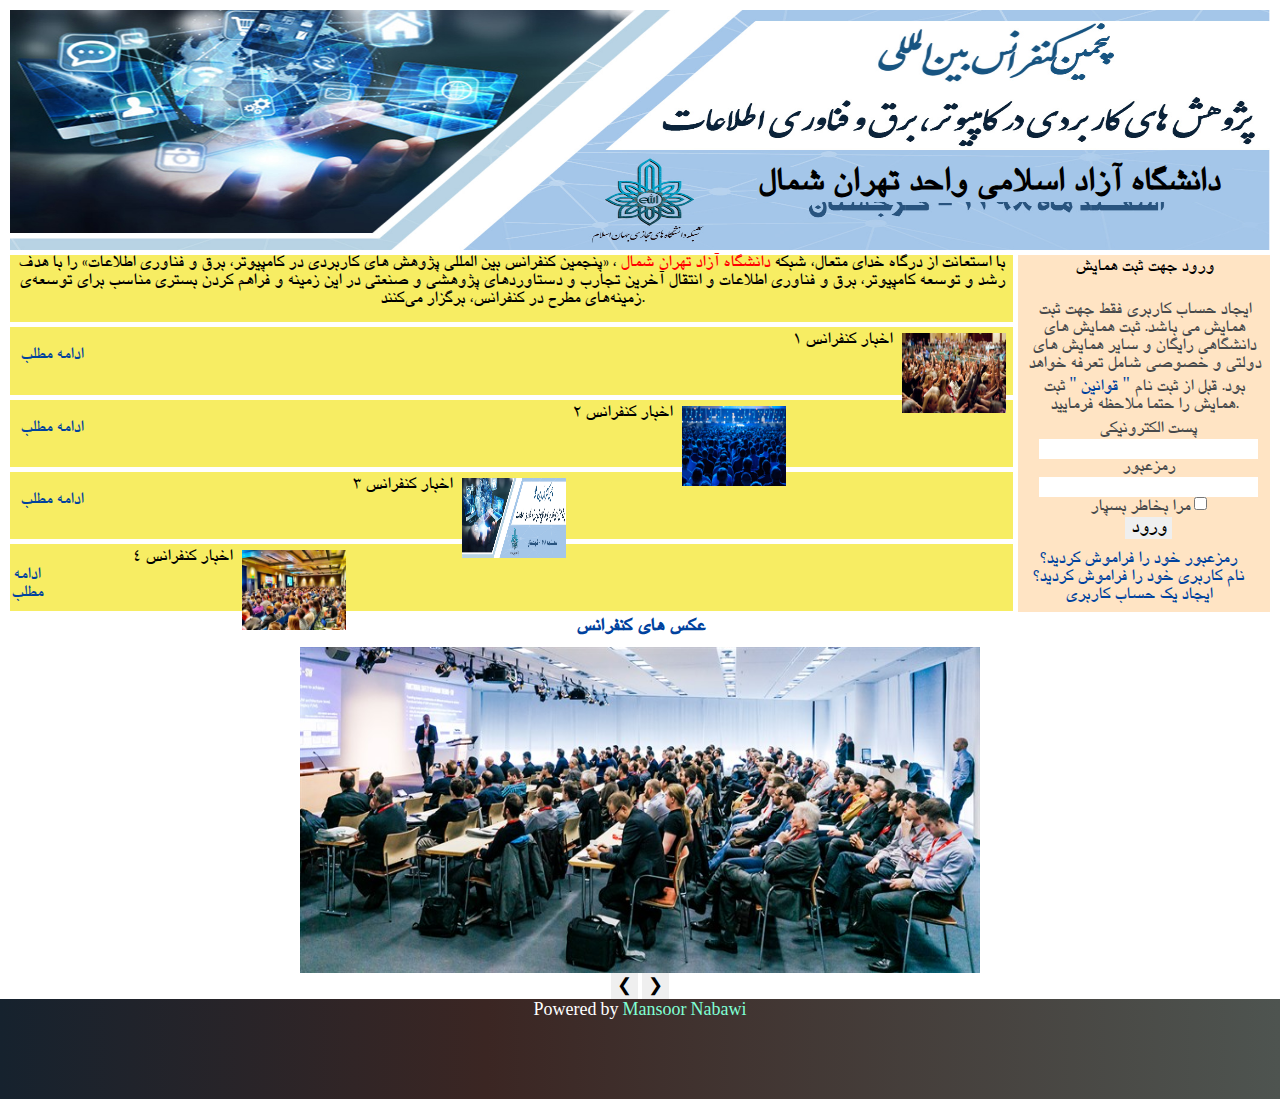
<file: index.html>
<!DOCTYPE html>
<html lang="fa-IR">
<head>
    <meta charset="UTF-8">
    <meta name="viewport" content="width=device-width, initial-scale=1.0">
    <meta http-equiv="X-UA-Compatible" content="ie=edge">
    <title>IAU-TNB Conference</title>
    <link rel="stylesheet" href="style/main.css">
</head>
<body>
<div class="main_section"> 

<div id="first" >
    <div class="first-in"><h1 class="fanni"> <span class="uni1"> دانشگاه آزاد اسلامی واحد تهران شمال  </span></h1></div>
</div>
<div id="middle">
    <div id="inner-middle">
        <div class="inner"><p>با استعانت از درگاه خدای متعال، شبکه <span class="uni">دانشگاه آزاد تهران شمال</span> ، «پنجمین کنفرانس بین المللی پژوهش های کاربردی در کامپیوتر، برق و فناوری اطلاعات» را با هدف رشد و توسعه کامپیوتر، برق و فناوری اطلاعات و انتقال آخرین تجارب و دستاوردهای پژوهشی و صنعتی در این زمینه و فراهم کردن بستری مناسب برای توسعه‌ی زمینه‌های مطرح در کنفرانس، برگزار می‌کنند.</div>
        <div class="inner">
                    
        <div class="p1conference"><p class="pconference">اخبار کنفرانس 1</p><img class="imgconference" src="img/2.png" alt="image" width="42" height="42"         
        ></div>
        <div class="more"><a href="first_news.html">ادامه مطلب</a></div>
        </div>
        <div class="inner">
                <div class="p1conference">
                    <p class="pconference">اخبار کنفرانس 2</p>
                    <img class="imgconference" src="img/3.jpg" alt="خبر2" >
                    </div> 

            <div class="more">
            <a href="second_news.html">ادامه مطلب</a></div></div>
        <div class="inner">
                <div class="p1conference">
                        <p class="pconference">اخبار کنفرانس 3</p>
                        <img class="imgconference" src="img/22.jpg" alt="خبر3">
                        </div> 
    
        
        <div class="more"><a href="third_news.html">ادامه مطلب</a></div></div>
        <div class="inner" >
                <div class="p1conference">
                        <p class="pconference">اخبار کنفرانس 4</p>
                        <img class="imgconference" src="img/4.jpg" alt="خبر4">
                        </div> 
    
    
            <div class="more-content"><a href="fourth_news.html">ادامه مطلب</a></div></div>
</div >
<div id="right_middle">
    <div class="art-block-body">
       <div class="art-blockheader">
                 ورود جهت ثبت همايش
        </div>
                </div>
                
        <div class="art-blockcontent">
        
                    <div class="art-blockcontent-body">
        
                <!-- block-content -->        
                <form action="index.html" method="post" name="login" id="form-login">
            ایجاد حساب کاربری فقط جهت ثبت همايش می باشد.
        ثبت همایش های دانشگاهی رایگان و سایر همایش های دولتی و خصوصی شامل تعرفه خواهد بود.
        قبل از ثبت نام <a>" قوانین "</a> ثبت همایش را حتما ملاحظه فرمایید.
            <fieldset class="input">
            <p id="form-login-username">
                <label for="modlgn_username">پست الکترونیکی</label><br>
                <input id="modlgn_username" type="text" name="username" class="inputbox" alt="username" size="18">
            </p>
            <p id="form-login-password">
                <label for="modlgn_passwd">رمزعبور</label><br>
                <input id="modlgn_passwd" type="password" name="passwd" class="inputbox" size="18" alt="password">
            </p>
                <p id="form-login-remember">
                <label for="modlgn_remember">مرا بخاطر بسپار</label>
                <input id="modlgn_remember" type="checkbox" name="remember" class="inputbox" value="yes" alt="Remember Me">
            </p>
                <input type="submit" name="Submit" class="button art-button" value="ورود" style="font-size: 20px;"></span>
            </fieldset>
            <ul>
                <li>
                    <a>
                    رمزعبور خود را فراموش کردید؟</a>
                </li>
                <li>
                    <a>
                    نام کاربری خود را فراموش کردید؟</a>
                </li>
                        <li>
                    <a>
                        ایجاد یک حساب کاربری</a>
                </li>
                    </ul>
            
            <input type="hidden" name="option" value="com_user">
            <input type="hidden" name="task" value="login">
            <input type="hidden" name="return" value="Lw==">
            <input type="hidden" name="e379714a45d2119d7401e9c88a57a983" value="1"></form>
                <!-- /block-content -->      
                        <div class="cleared"></div>       
                    </div>
                </div>        
                        <div class="cleared"></div>
        
                    </div></div>
</div >
<div id="end">
    <h2 class="h2confrence">عکس های کنفرانس</h2>
    
    <div class="slideshow">
      <img class="mySlides" src="img/1.jfif">
      <img class="mySlides" src="img/2.png">
      <img class="mySlides" src="img/3.jpg">
      <img class="mySlides" src="img/4.jpg">
    
      <button  onclick="plusDivs(-1)">&#10094;</button>
      <button  onclick="plusDivs(1)">&#10095;</button>
    </div>
    
    <script>
    var slideIndex = 1;
    showDivs(slideIndex);
    
    function plusDivs(n) {
      showDivs(slideIndex += n);
    }
    
    function showDivs(n) {
      var i;
      var x = document.getElementsByClassName("mySlides");
      if (n > x.length) {slideIndex = 1}
      if (n < 1) {slideIndex = x.length}
      for (i = 0; i < x.length; i++) {
        x[i].style.display = "none";  
      }
      x[slideIndex-1].style.display = "block";  
    }
    </script>
    </div>
</div>

<footer>Powered by <a href="man.nabavi96@gmail.com" style="color: aquamarine;">Mansoor Nabawi</a></footer>
</body>
</html>
</file>
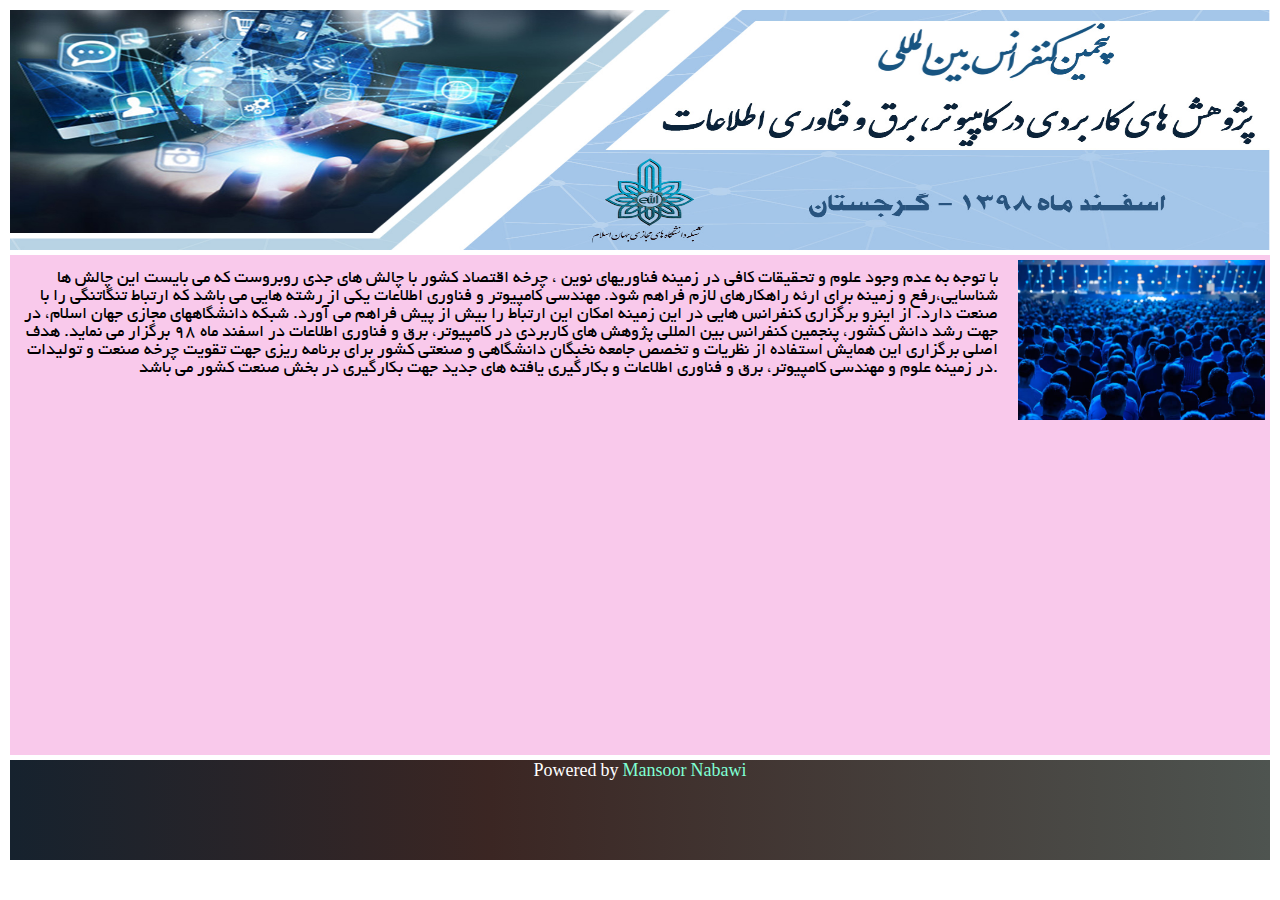
<file: first_news.html>
<!DOCTYPE html>
<html lang="fa-IR">
<head>
    <meta charset="UTF-8">
    <meta name="viewport" content="width=device-width, initial-scale=1.0">
    <meta http-equiv="X-UA-Compatible" content="ie=edge">
    <title>IAU-TNB Conference</title>
    <link rel="stylesheet" href="style/main.css">
    <link rel="stylesheet" href="style/others.css">
</head>
<body>
<div class="main_section"> 

<div id="first" style="background-image: url('img/22.jpg');
background-repeat: round;
">
    <div class="first-in"><h1 style="
        text-align: center;
        padding-top: 157px;
        font-size: 30px;
        color: black;
        padding-left: 708px;
        "> <span style="background-color: #a4c6e9; font-size:35px; ">دانشگاه آزاد تهران شمال دانشکده فنی و مهندسی</span></h1></div>
</div>
<div class="news">
        <div class="img-right" style="float:right;">
                <img src="img/3.jpg" alt="" height="160px" width="257px" style="margin-top: 5px; margin-right: 5px;">
            </div> 

                <div class="content-left">
        <p style="float:left; margin-right: 10px; margin-top:5px ">با توجه به عدم وجود علوم و تحقیقات کافی در زمینه فناوریهای نوین ، چرخه اقتصاد کشور با چالش هاي جدي روبروست كه مي بايست اين چالش ها شناسايي،رفع و زمينه براي ارئه راهكارهاي لازم فراهم شود. مهندسی کامپیوتر و فناوری اطلاعات یکی از رشته هایی می باشد که ارتباط تنگاتنگی را با صنعت دارد. از اینرو برگزاری کنفرانس هایی در این زمینه امکان این ارتباط را بیش از پیش فراهم می آورد. شبکه دانشگاههای مجازی جهان اسلام، در جهت رشد دانش کشور، پنجمین کنفرانس بین المللی پژوهش های کاربردی در کامپیوتر، برق و فناوری اطلاعات در اسفند ماه ۹۸ برگزار می نماید. هدف اصلي برگزاري اين همايش استفاده از نظريات و تخصص جامعه نخبگان دانشگاهي و صنعتي كشور براي برنامه ريزي جهت تقويت چرخه صنعت و تولیدات در زمینه علوم و مهندسی کامپیوتر، برق و فناوری اطلاعات و بکارگیری یافته های جدید جهت بکارگیری در بخش صنعت کشور می باشد.</p>
</div>

</div>

<footer>Powered by <a href="man.nabavi96@gmail.com" style="color: aquamarine;">Mansoor Nabawi</a></footer>
</body>
</html>
</file>
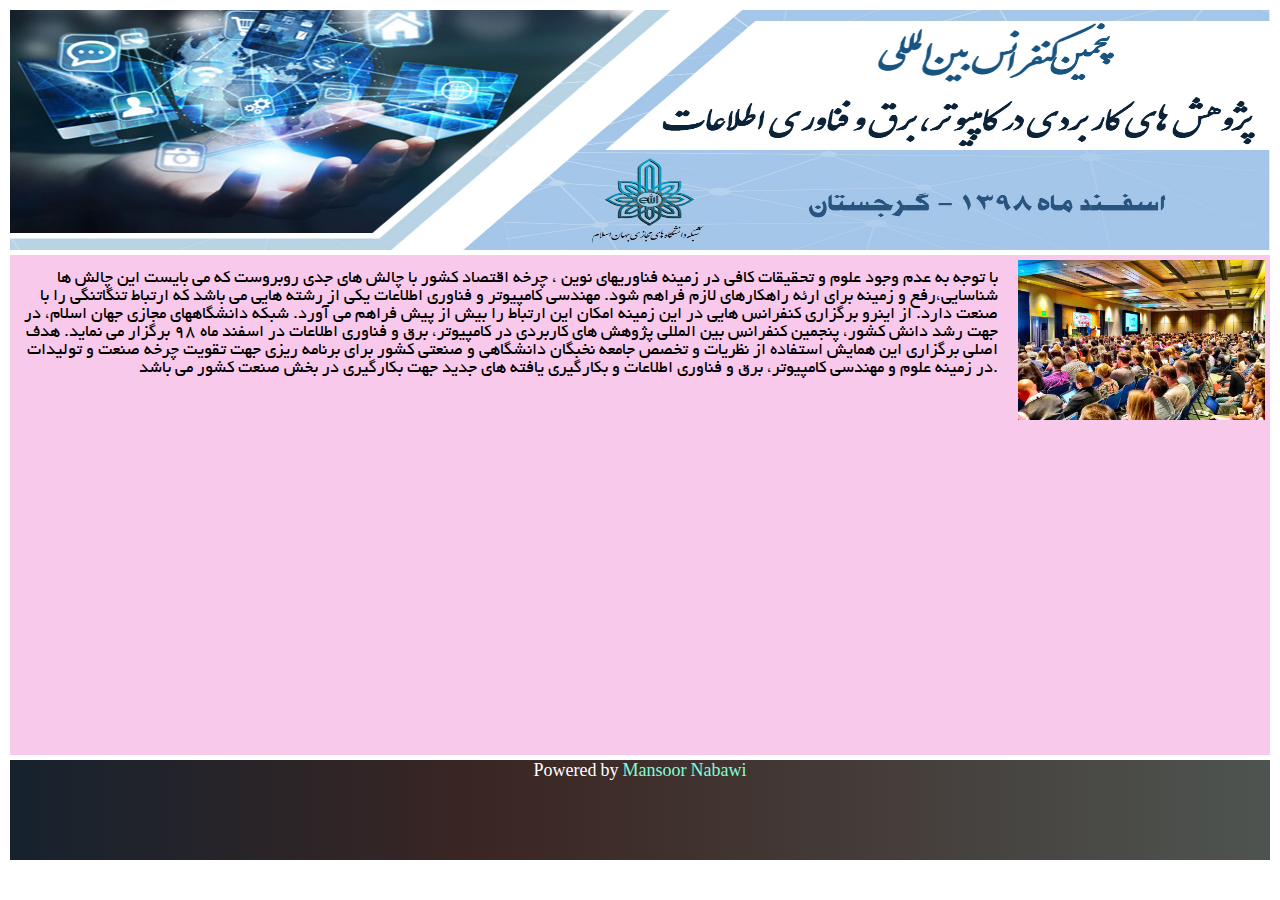
<file: fourth_news.html>
<!DOCTYPE html>
<html lang="fa-IR">
<head>
    <meta charset="UTF-8">
    <meta name="viewport" content="width=device-width, initial-scale=1.0">
    <meta http-equiv="X-UA-Compatible" content="ie=edge">
    <title>IAU-TNB Conference</title>
    <link rel="stylesheet" href="style/main.css">
    <link rel="stylesheet" href="style/others.css">
</head>
<body>
<div class="main_section"> 

<div id="first" style="background-image: url('img/22.jpg');
background-repeat: round;
">
    <div class="first-in"><h1 style="
        text-align: center;
        padding-top: 157px;
        font-size: 30px;
        color: black;
        padding-left: 708px;
        "> <span style="background-color: #a4c6e9; font-size:35px; ">دانشگاه آزاد تهران شمال دانشکده فنی و مهندسی</span></h1></div>
</div>
<div class="news">
        <div class="img-right" style="float:right;">
                <img src="img/4.jpg" alt="" height="160px" width="257px" style="margin-top: 5px; margin-right: 5px;">
            </div> 

                <div class="content-left">
        <p style="float:left; margin-right: 10px; margin-top:5px ">با توجه به عدم وجود علوم و تحقیقات کافی در زمینه فناوریهای نوین ، چرخه اقتصاد کشور با چالش هاي جدي روبروست كه مي بايست اين چالش ها شناسايي،رفع و زمينه براي ارئه راهكارهاي لازم فراهم شود. مهندسی کامپیوتر و فناوری اطلاعات یکی از رشته هایی می باشد که ارتباط تنگاتنگی را با صنعت دارد. از اینرو برگزاری کنفرانس هایی در این زمینه امکان این ارتباط را بیش از پیش فراهم می آورد. شبکه دانشگاههای مجازی جهان اسلام، در جهت رشد دانش کشور، پنجمین کنفرانس بین المللی پژوهش های کاربردی در کامپیوتر، برق و فناوری اطلاعات در اسفند ماه ۹۸ برگزار می نماید. هدف اصلي برگزاري اين همايش استفاده از نظريات و تخصص جامعه نخبگان دانشگاهي و صنعتي كشور براي برنامه ريزي جهت تقويت چرخه صنعت و تولیدات در زمینه علوم و مهندسی کامپیوتر، برق و فناوری اطلاعات و بکارگیری یافته های جدید جهت بکارگیری در بخش صنعت کشور می باشد.</p>
</div>

</div>

<footer>Powered by <a href="man.nabavi96@gmail.com" style="color: aquamarine;">Mansoor Nabawi</a></footer>
</body>
</html>
</file>
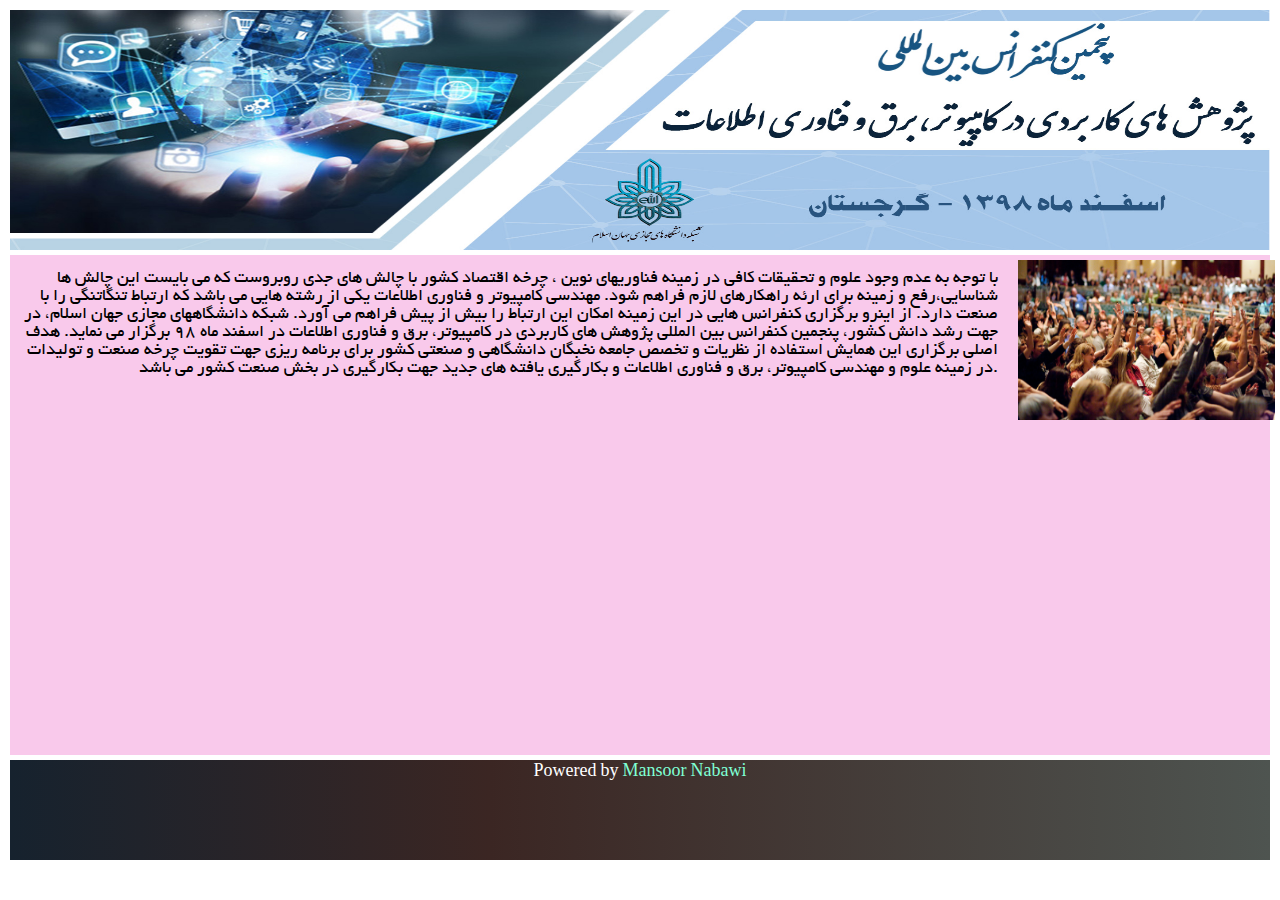
<file: third_news.html>
<!DOCTYPE html>
<html lang="fa-IR">
<head>
    <meta charset="UTF-8">
    <meta name="viewport" content="width=device-width, initial-scale=1.0">
    <meta http-equiv="X-UA-Compatible" content="ie=edge">
    <title>IAU-TNB Conference</title>
    <link rel="stylesheet" href="style/main.css">
    <link rel="stylesheet" href="style/others.css">
</head>
<body>
<div class="main_section"> 

<div id="first" style="background-image: url('img/22.jpg');
background-repeat: round;
">
    <div class="first-in"><h1 style="
        text-align: center;
        padding-top: 157px;
        font-size: 30px;
        color: black;
        padding-left: 708px;
        "> <span style="background-color: #a4c6e9; font-size:35px; ">دانشگاه آزاد تهران شمال دانشکده فنی و مهندسی</span></h1></div>
</div>
<div class="news">
        <div class="img-right" style="float:right;">
                <img src="img/2.png" alt="" height="160px" width="257px" style="margin-top: 5px; margin-right: 5px;">
            </div> 

                <div class="content-left">
        <p style="float:left; margin-right: 10px; margin-top:5px ">با توجه به عدم وجود علوم و تحقیقات کافی در زمینه فناوریهای نوین ، چرخه اقتصاد کشور با چالش هاي جدي روبروست كه مي بايست اين چالش ها شناسايي،رفع و زمينه براي ارئه راهكارهاي لازم فراهم شود. مهندسی کامپیوتر و فناوری اطلاعات یکی از رشته هایی می باشد که ارتباط تنگاتنگی را با صنعت دارد. از اینرو برگزاری کنفرانس هایی در این زمینه امکان این ارتباط را بیش از پیش فراهم می آورد. شبکه دانشگاههای مجازی جهان اسلام، در جهت رشد دانش کشور، پنجمین کنفرانس بین المللی پژوهش های کاربردی در کامپیوتر، برق و فناوری اطلاعات در اسفند ماه ۹۸ برگزار می نماید. هدف اصلي برگزاري اين همايش استفاده از نظريات و تخصص جامعه نخبگان دانشگاهي و صنعتي كشور براي برنامه ريزي جهت تقويت چرخه صنعت و تولیدات در زمینه علوم و مهندسی کامپیوتر، برق و فناوری اطلاعات و بکارگیری یافته های جدید جهت بکارگیری در بخش صنعت کشور می باشد.</p>
</div>

</div>

<footer>Powered by <a href="man.nabavi96@gmail.com" style="color: aquamarine;">Mansoor Nabawi</a></footer>
</body>
</html>
</file>
<file: style/main.css>
*{
    font-family: Yagut;
    font-size: large;
    text-align: center;
    margin: 0;
    border: 0;
    box-sizing: border-box;
}

@font-face {
    font-family: 'Yagut';
    src: 
         url('../fonts/B\ Yagut_0.ttf') format('truetype');  /* Saf3—5, Chrome4+, FF3.5, Opera 10+ */
  }
  
  @font-face {
    font-family: 'Yekan';
    src: 
         url('../fonts/Yekan.ttf') format('truetype');  /* Saf3—5, Chrome4+, FF3.5, Opera 10+ */
  }
  h1, h2, h3, h4, h5, h6,
  h1 a, h2 a, h3 a, h4 a, h5 a, h6 a
  h1 a:hover, h2 a:hover, h3 a:hover, h4 a:hover, h5 a:hover, h6 a:hover
  h1 a:visited, h2 a:visited, h3 a:visited, h4 a:visited, h5 a:visited, h6 a:visited,
  .art-postheader, .art-postheader a, .art-postheader a:link, .art-postheader a:visited, .art-postheader a:hover,
  .art-blockheader .t, .art-vmenublockheader .t, .art-logo-text, .art-logo-text a,
  h1.art-logo-name, h1.art-logo-name a, h1.art-logo-name a:link, h1.art-logo-name a:visited, h1.art-logo-name a:hover
  {
    font-style: normal;
    text-decoration: none;
    font-weight: bold;
    font-size: 28px; margin:0 0 10px 0; padding:0;
    text-align: right;
  }

  a
  {
    text-decoration: none;
    color: #00429E;
  }
  
  a:link
  {
    text-decoration: none;
    color: #00429E;
  }
  
  a:visited, a.visited
  {
  
    color: #00429E;
  }
  
  a:hover, a.hover
  {
    text-decoration: none;
    color: #A60707;
  }
  hr {height: 2px; width: 99%; color:#E5E0D2; background:#E5E0D2; border:0; margin:3px 0;}
  h1, h1 a, h1 a:link, h1 a:visited, h1 a:hover
  {
    font-size: 14px;
    color: #00429E;
  }
  
  h2, h2 a, h2 a:link, h2 a:visited, h2 a:hover
  {
    font-size: 12px;
    color: #00429E;
  }
  
  h3, h3 a, h3 a:link, h3 a:visited, h3 a:hover
  {
    font-size: 18px;
    color: #00429E;
  }
  
  h4, h4 a, h4 a:link, h4 a:visited, h4 a:hover
  {
    font-size: 16px;
    color: #00429E;
  }
  
  h5, h5 a, h5 a:link, h5 a:visited, h5 a:hover
  {
    font-size: 14px;
    color: #00429E;
  }
  
  h6, h6 a, h6 a:link, h6 a:visited, h6 a:hover
  {
    font-size: 14px;
    color: #00429E;
  }

  .art-block-body
  {
    position: relative;
    z-index: 1;
    padding: 4px;
  }
  .art-blockheader
  {
    position: relative;
    z-index: 0;
    height: 32px;
    margin-bottom: 0;
  }
  
  .art-blockheader .t
  {
    height: 32px;
    color: #FFFFFF;
    text-shadow:1px 1px #000;
    margin-right: 10px;
    margin-left: 10px;
    font-size: 16px;
    margin:0;
    padding: 0 17px 0 11px;
    white-space: nowrap;
    line-height: 32px;	
  }
  .art-blockcontent
  {
    position: relative;
    z-index: 0;
    margin: 0 auto;
    min-width: 1px;
    min-height: 1px;
  }
  
  .art-blockcontent-body
  {
    position: relative;
    z-index: 1;
    padding: 7px;
  }
  
  
  .art-blockcontent-body
  {
    color: #484A4C;
  
  }
  
  .art-blockcontent-body a:link
  {
    color: #00429E;
  
  }
  
  .art-blockcontent-body a:visited, .art-blockcontent-body a.visited
  {
    color: #00429E;
  
  }
  
  .art-blockcontent-body a:hover, .art-blockcontent-body a.hover
  {
    color: #A60707;
    text-decoration: none;
  }
  
  .art-blockcontent-body ul
  {
    list-style-type: none;
    color: #434547;
    margin: 0;
    padding: 0;
  }

  .art-blockcontent-body ul li
  {
    text-decoration: none;
    line-height: 1em;
    padding: 0 12px 0 0;
  }   
  .art-button-wrapper .art-button
{

  display: inline-block;
  vertical-align: middle;
  white-space: nowrap;
  text-align: right;
  text-decoration: none !important;
  color: #FFFFFF !important;
  width: auto;
  outline: none;
  border: none;
  background: none;
  line-height: 21px;
  height: 21px;
  margin: 0;
  padding: 0 5px !important;
  overflow: visible;
  cursor: default;
  z-index: 0;
  cursor:pointer;
}
art-button-wrapper.hover .art-button, .art-button:hover
{
  color: rgb(228, 2, 2) !important;
  text-decoration: none !important;
}   
.main_section{
    font-family: Yagut;
    margin-left: 10px;
    margin-right: 10px;
    margin-top: 10px;
    height: 80%;
    width: auto;
    text-align: right;
}

.fanni{
        text-align: center;
        font-size: 30px;
        color: black;
}
#first{
    background-image: url('../img/22.jpg');
    background-repeat: round;
}
div.first-in{
    text-align: center;
    height: 240px;
    width: 100%;
    padding-top: 157px;
    font-size: 30px;
    color: black;
    padding-left: 708px;
}
div#middle {
    display: flex;
}
div#end{
    height: 15%;
}

div#inner-middle{
    width: 80%;
    display: block;
    margin-right: 5px;
    margin-top: 5px;
    margin-bottom: 25px;
    text-align: right;
}
div#right_middle{
    display: block;
    width: 20%;
    margin-bottom: 5px;
    margin-top: 5px;
    background-color: bisque;
}
div.right{
    text-align: center;
    background-color: #4785d6;
}
div.inner{
    height: 20%;
    background-color: rgba(245, 233, 60, 0.801);  
    margin-bottom: 5px; 
    text-align: right;

}
.more{
    text-align: left;
    float: left;
    padding-top: 20px;
    padding-left: 10px ;
    
}
.more-content{
            margin-right: 420px;
            margin-top: 0px;
            border-top-width: 20px;
            padding-right: 550px;
            padding-top: 23px;
}

.slideshow{
    margin-left: 300px;
    margin-right: 300px;
}

.mySlides{
    height:326px;
    width:100%;
}
.h2confrence{
    text-align: center;
    font-size: 20px;
}
.pconference{
    float:left;
    margin-right: 10px; 
    margin-top:5px;
}
.p1conference{
    float: right;
}
.imgconference{

    width: 111px;
    height: 86px;
    padding-top: 6px;
    padding-right: 7px;

}
.uni{
    color: red;
}
.uni1{
    background-color: #a4c6e9; 
    font-size:35px;
    padding-right: 12px;

}
footer {
    height: 100px;
    background: linear-gradient(to right, #16222e 0%,#3B2623 38%,#4e5450 100%);
    color: white;
}
</file>
<file: style/others.css>
p{
    font-family: Yekan;
    text-align: right;
}
.news{
    width: 100%;
    height:500px;
    background-color: rgba(240, 114, 202, 0.384);
    margin-top:5px ;
    margin-bottom:5px ;
}
.img-right{
    display: flex;
    width: 20%;
}
.content-left{
    width: 80%;
    display: block;
    padding: 10px 10px 10px 10px;
}
</file>
